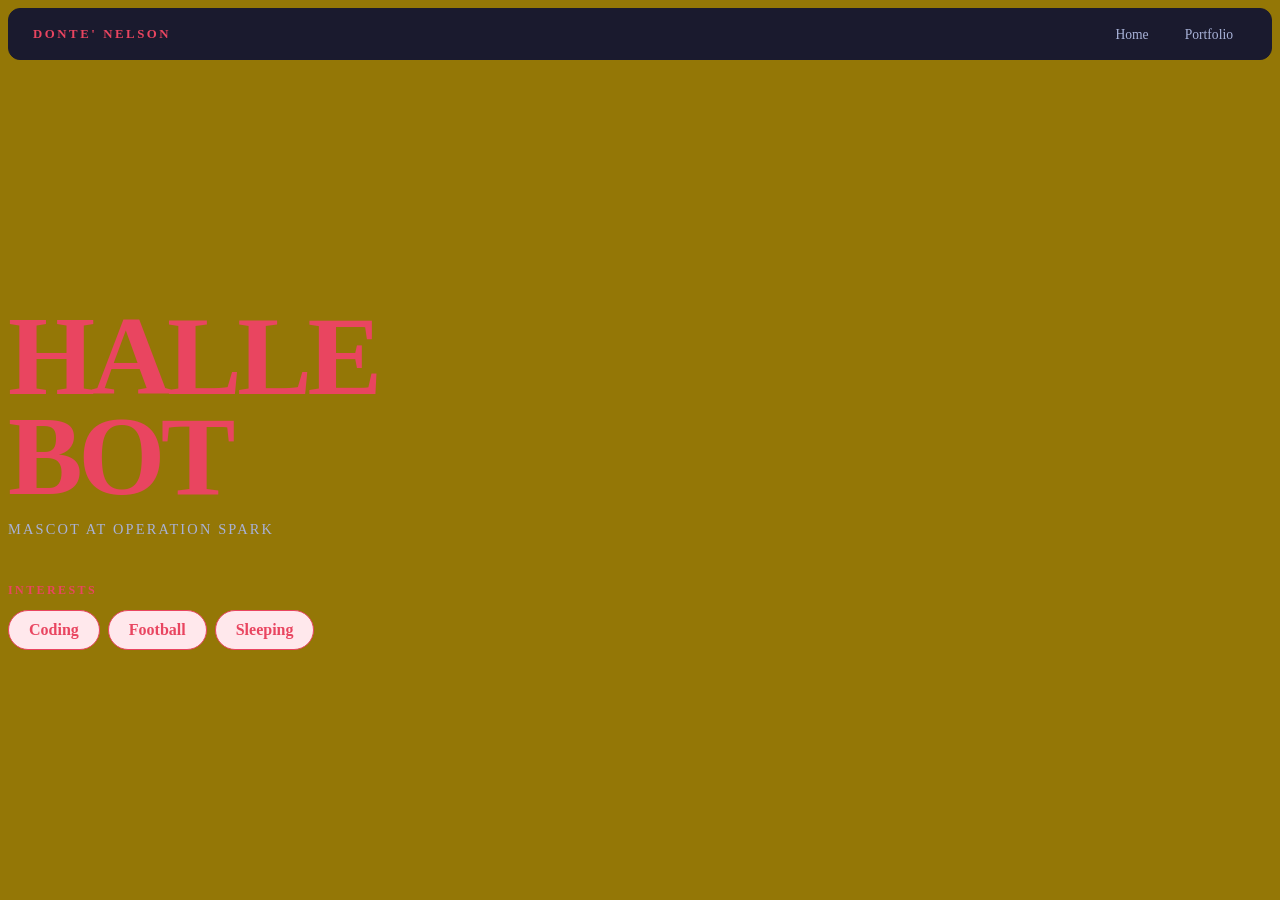
<file: index.html>
<!DOCTYPE html>
<html>

<head>
  <title>Donte' Nelson</title>
  <link rel="stylesheet" href="style.css" />
</head>

<body>
  <!-- All content goes here -->
  <div id="all-contents">
    <nav>
      <h1>Donte' Nelson</h1>
      <ul id="nav-ul">
        <li class="nav-li"><a href="index.html">Home</a></li>
        <li class="nav-li"><a href="portfolio.html">Portfolio</a></li>
      </ul>
    </nav>

  </div>
  <main>
    <div class="sidebar">

      <div class="content">
        <h2>Halle Bot</h2>
        <p>Mascot at Operation Spark</p>

        <div id="interests">
          <h3>Interests</h3>
          <ul>
            <li>Coding</li>
            <li>Football</li>
            <li>Sleeping</li>
          </ul>

        </div>
  </main>
  </div>

  </div>
</body>

</html>
</file>
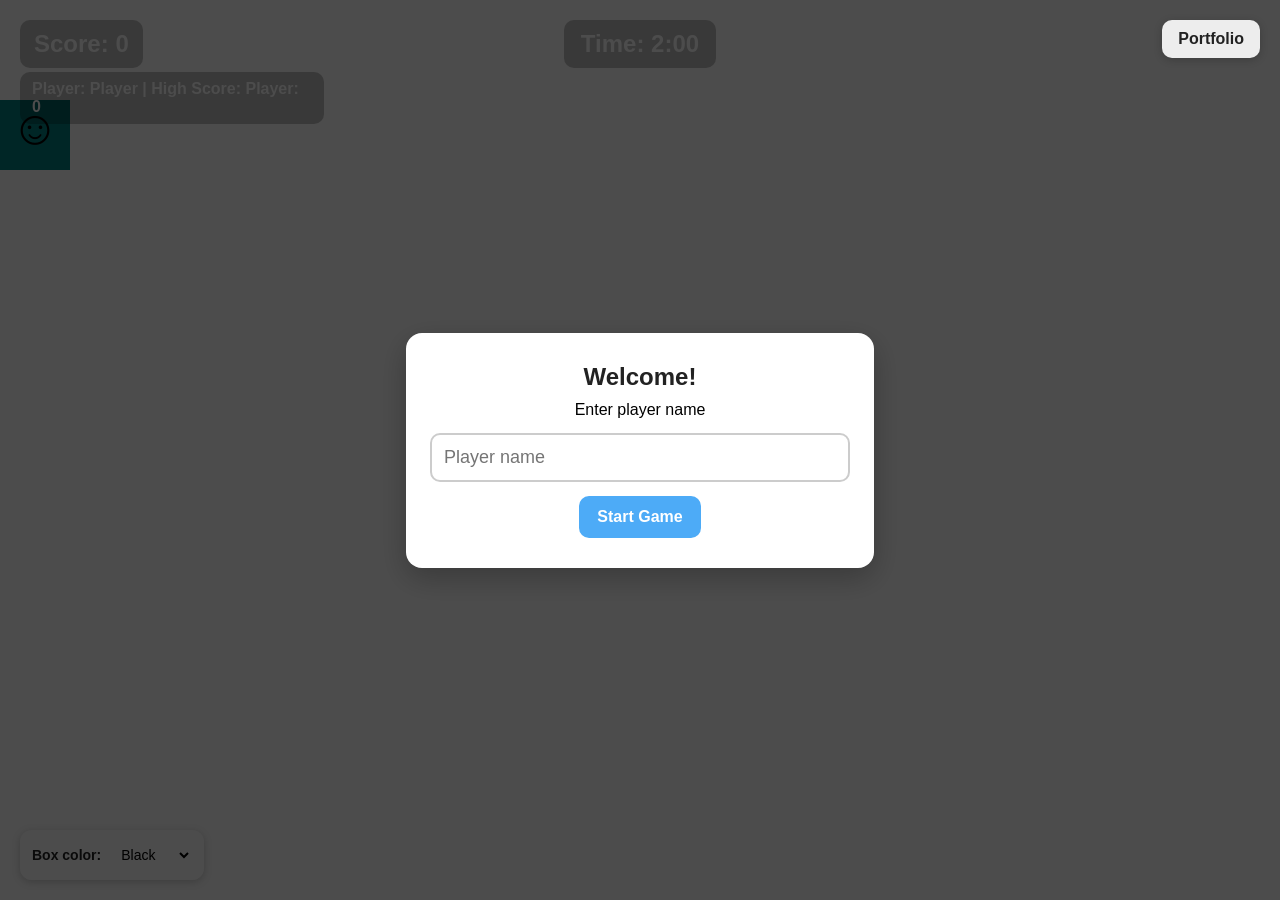
<file: fsd-projects/bouncing-box/index.html>
<!DOCTYPE html>
<html>

<head>
  <meta charset="utf-8" />
  <title>Bouncing Box</title>
  <script src="jquery.min.js"></script>
  <style>
    body {
      margin: 0;
      transition: background-color 0.25s ease;
    }

    .box {
      width: 70px;
      height: 70px;
      background-color: teal;
      font-size: 300%;
      text-align: center;
      user-select: none;
      display: block;
      position: absolute;
      top: 100px;
      left: 0px;
    }

    .board {
      height: 100vh;
      width: 100vw;
      position: relative;
      overflow: hidden;
      font-family: Arial, sans-serif;
    }

    .score {
      position: absolute;
      top: 20px;
      left: 20px;
      z-index: 10;
      background: rgba(0, 0, 0, 0.25);
      color: white;
      padding: 10px 14px;
      border-radius: 10px;
      font-size: 24px;
      font-weight: bold;
    }

    .scoreboard {
      position: absolute;
      top: 72px;
      left: 20px;
      z-index: 10;
      background: rgba(0, 0, 0, 0.25);
      color: white;
      padding: 8px 12px;
      border-radius: 10px;
      font-size: 16px;
      font-weight: bold;
      max-width: 280px;
    }

    .portfolio-btn {
      position: absolute;
      top: 20px;
      right: 20px;
      z-index: 30;
      background: rgba(255, 255, 255, 0.9);
      color: #222;
      border: none;
      border-radius: 10px;
      padding: 10px 16px;
      font-size: 16px;
      font-weight: bold;
      cursor: pointer;
      text-decoration: none;
      box-shadow: 0 2px 8px rgba(0, 0, 0, 0.2);
    }

    .color-picker {
      position: absolute;
      left: 20px;
      bottom: 20px;
      z-index: 10;
      background: rgba(255, 255, 255, 0.85);
      border-radius: 12px;
      padding: 10px 12px;
      display: flex;
      align-items: center;
      gap: 8px;
      box-shadow: 0 2px 8px rgba(0, 0, 0, 0.2);
    }

    .color-picker label {
      font-size: 14px;
      font-weight: bold;
      color: #222;
    }

    .color-picker select {
      border: none;
      border-radius: 8px;
      padding: 6px 8px;
      font-size: 14px;
      background: #fff;
    }

    .welcome-screen {
      position: fixed;
      inset: 0;
      background: rgba(0, 0, 0, 0.7);
      display: flex;
      align-items: center;
      justify-content: center;
      z-index: 20;
    }

    .welcome-card {
      background: white;
      border-radius: 16px;
      padding: 30px 24px;
      width: min(90vw, 420px);
      text-align: center;
      box-shadow: 0 10px 30px rgba(0, 0, 0, 0.25);
    }

    .welcome-card h2 {
      margin-top: 0;
      margin-bottom: 10px;
      color: #222;
    }

    .welcome-card input {
      width: 100%;
      box-sizing: border-box;
      margin: 14px 0;
      padding: 12px;
      border-radius: 10px;
      border: 2px solid #ccc;
      font-size: 18px;
    }

    .welcome-card button {
      background: #4dabf7;
      color: white;
      border: none;
      border-radius: 10px;
      padding: 12px 18px;
      font-size: 16px;
      font-weight: bold;
      cursor: pointer;
    }


    .timer {
      position: absolute;
      top: 20px;
      left: 50%;
      transform: translateX(-50%);
      z-index: 10;
      background: rgba(0, 0, 0, 0.25);
      color: white;
      padding: 10px 16px;
      border-radius: 10px;
      font-size: 24px;
      font-weight: bold;
      min-width: 120px;
      text-align: center;
    }

    .game-over-screen {
      position: fixed;
      inset: 0;
      background: rgba(0, 0, 0, 0.7);
      display: none;
      align-items: center;
      justify-content: center;
      z-index: 30;
    }

    .game-over-card {
      background: white;
      border-radius: 16px;
      padding: 30px 24px;
      width: min(90vw, 400px);
      text-align: center;
      box-shadow: 0 10px 30px rgba(0, 0, 0, 0.25);
    }

    .game-over-card h2 {
      margin-top: 0;
      color: #222;
    }

    .game-over-card button {
      background: #ff6b6b;
      color: white;
      border: none;
      border-radius: 10px;
      padding: 12px 18px;
      font-size: 18px;
      font-weight: bold;
      cursor: pointer;
      margin-top: 10px;
    }
  </style>
  <!-- 	<script src="//cdnjs.cloudflare.com/ajax/libs/jquery/2.1.1/jquery.min.js"></script> -->
</head>

<body class="board">
  <a class="portfolio-btn" href="../../portfolio.html">Portfolio</a>
  <div class="score">Score: <span id="score">0</span></div>
  <div class="scoreboard" id="scoreboard">Player: Player | High Score: 0</div>
  <div class="timer">Time: <span id="timer">2:00</span></div>

  <div class="color-picker">
    <label for="boxColor">Box color:</label>
    <select id="boxColor">
      <option value="black">Black</option>
      <option value="green">Green</option>
      <option value="red">Red</option>
      <option value="purple">Purple</option>
      <option value="brown">Brown</option>
      <option value="pink">Pink</option>
      <option value="gray">Gray</option>
      <option value="orange">Orange</option>
    </select>
  </div>

  <div class="welcome-screen" id="welcomeScreen">
    <div class="welcome-card">
      <h2>Welcome!</h2>
      <label for="playerName">Enter player name</label>
      <input id="playerName" type="text" maxlength="12" placeholder="Player name" />
      <button id="startGameBtn">Start Game</button>
    </div>
  </div>

  <div class="game-over-screen" id="gameOverScreen">
    <div class="game-over-card">
      <h2>Game Over</h2>
      <p id="finalScoreText">Final Score: 0</p>
      <button id="playAgainBtn">Play Again</button>
    </div>
  </div>

  <!-- HTML for the box -->
  <div class="box">☺</div>

  <script>
    (function () {
      "use strict";
      /* global jQuery */

      var box = jQuery(".box");
      var board = jQuery(".board");
      var boardWidth = board.width() - box.outerWidth();
      var boardHeight = board.height() - box.outerHeight();
      var colors = ["#ff6b6b", "#ffd93d", "#6bcf7b", "#4dabf7", "#b197fc", "#ff9f1c"];
      var colorIndex = 0;
      var backgroundTimer = setInterval(function () {
        colorIndex = (colorIndex + 1) % colors.length;
        jQuery("body").css("background-color", colors[colorIndex]);
      }, 1800);

      jQuery(window).on("resize", function () {
        boardWidth = board.width() - box.outerWidth();
        boardHeight = board.height() - box.outerHeight();

        if (positionX > boardWidth) {
          positionX = boardWidth;
        }
        if (positionY > boardHeight) {
          positionY = boardHeight;
        }
        if (positionX < 0) {
          positionX = 0;
        }
        if (positionY < 0) {
          positionY = 0;
        }

        moveBoxTo(positionX, positionY);
      });

      setInterval(update, 50);
      box.on("click", handleBoxClick);

      jQuery("#boxColor").on("change", function () {
        var selectedColor = jQuery(this).val();
        var colorMap = {
          black: "#000000",
          green: "#228B22",
          red: "#d62828",
          purple: "#6a0dad",
          brown: "#8b4513",
          pink: "#ff69b4",
          gray: "#808080",
          orange: "#ff8c00"
        };

        box.css("background-color", colorMap[selectedColor]);
      });

      function moveBoxTo(newPositionX, newPositionY) {
        box.css({
          left: newPositionX + "px",
          top: newPositionY + "px"
        });
      }

      function updateScoreboard() {
        var currentPlayer = playerName || "Player";
        var highScore = Number(localStorage.getItem("bouncingBoxHighScore")) || 0;
        var highScorePlayer = localStorage.getItem("bouncingBoxHighScorePlayer") || "Player";

        jQuery("#scoreboard").text("Player: " + currentPlayer + " | High Score: " + highScorePlayer + ": " + highScore);
      }

      function changeBoxText(newText) {
        box.text("☺");
        jQuery("#score").text(newText);
        updateScoreboard();
      }

      function changeBoardColor() {
        colorIndex = (colorIndex + 1) % colors.length;
        jQuery("body").css("background-color", colors[colorIndex]);
      }

      var positionX = 0;
      var positionY = 100;
      var points = 0;
      var speedX = 8;
      var speedY = 6;
      var playerName = "Player";
      var gameDuration = 120;
      var timeLeft = gameDuration;
      var isGameActive = false;
      var timerId = null;

      updateScoreboard();

      function updateTimerDisplay() {
        var minutes = Math.floor(timeLeft / 60);
        var seconds = timeLeft % 60;
        jQuery("#timer").text(minutes + ":" + (seconds < 10 ? "0" : "") + seconds);
      }

      function startGame() {
        isGameActive = true;
        points = 0;
        positionX = 0;
        positionY = 100;
        speedX = 8;
        speedY = 6;
        timeLeft = gameDuration;
        updateTimerDisplay();
        jQuery("#score").text(points);
        moveBoxTo(positionX, positionY);
        jQuery("#gameOverScreen").hide();
        jQuery("#welcomeScreen").hide();

        if (timerId) {
          clearInterval(timerId);
        }

        timerId = setInterval(function () {
          if (!isGameActive) {
            return;
          }

          timeLeft -= 1;
          updateTimerDisplay();

          if (timeLeft <= 0) {
            timeLeft = 0;
            updateTimerDisplay();
            endGame();
          }
        }, 1000);
      }

      function endGame() {
        isGameActive = false;
        if (timerId) {
          clearInterval(timerId);
          timerId = null;
        }

        var currentHighScore = Number(localStorage.getItem("bouncingBoxHighScore")) || 0;
        if (points > currentHighScore) {
          localStorage.setItem("bouncingBoxHighScore", points);
          localStorage.setItem("bouncingBoxHighScorePlayer", playerName);
        }

        updateScoreboard();
        jQuery("#finalScoreText").text("Final Score: " + points);
        jQuery("#gameOverScreen").css("display", "flex");
      }

      jQuery("#startGameBtn").on("click", function () {
        playerName = jQuery("#playerName").val().trim() || "Player";
        updateScoreboard();
        startGame();
      });

      jQuery("#playAgainBtn").on("click", function () {
        startGame();
      });

      updateTimerDisplay();

      function update() {
        if (!isGameActive) {
          return;
        }
        positionX += speedX;
        positionY += speedY;

        var hitLeftOrRight = false;
        var hitTopOrBottom = false;
        var hitCorner = false;

        if (positionX >= boardWidth) {
          positionX = boardWidth;
          speedX *= -1;
          hitLeftOrRight = true;
        } else if (positionX <= 0) {
          positionX = 0;
          speedX *= -1;
          hitLeftOrRight = true;
        }

        if (positionY >= boardHeight) {
          positionY = boardHeight;
          speedY *= -1;
          hitTopOrBottom = true;
        } else if (positionY <= 0) {
          positionY = 0;
          speedY *= -1;
          hitTopOrBottom = true;
        }

        if ((positionX === 0 || positionX === boardWidth) && (positionY === 0 || positionY === boardHeight)) {
          hitCorner = true;
        }

        if (hitCorner) {
          changeBoardColor();
        }

        moveBoxTo(positionX, positionY);
      }

      function handleBoxClick() {
        if (!isGameActive) {
          return;
        }

        points++;
        speedX = (speedX >= 0 ? speedX : -speedX) + 1;
        speedY = (speedY >= 0 ? speedY : -speedY) + 1;
        changeBoxText(points);
      }
    })();
  </script>
</body>

</html>
</file>
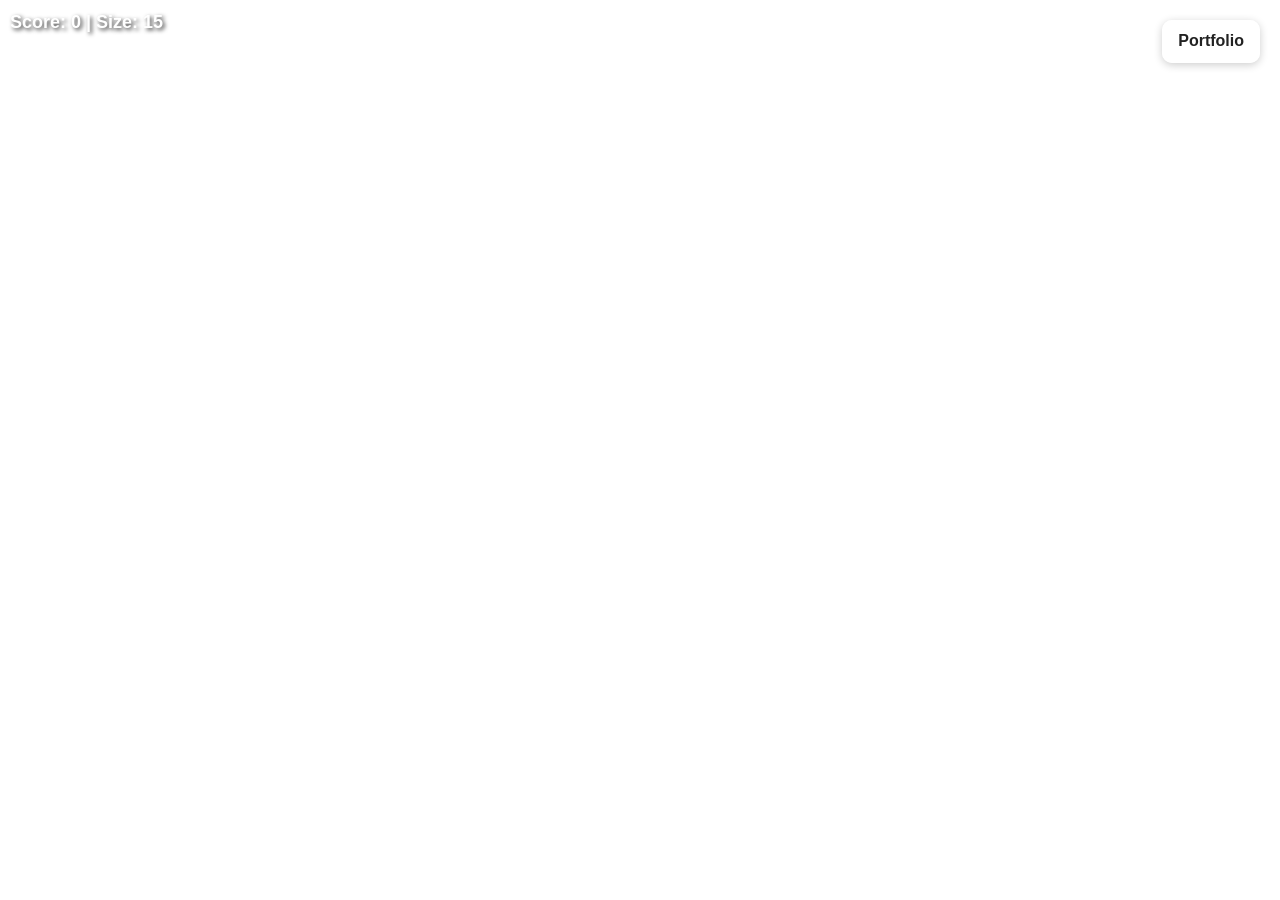
<file: fsd-projects/circularity/index.html>
<!doctype html>

<html>

<head>
    <meta charset="utf-8">

    <title>Operation Spark || Motion Poem</title>
    <meta name="description" content="Operation Spark Motion Poem">
    <meta name="author" content="operationspark.org">
    <meta name="viewport" content="width=device-width, initial-scale=1.0">

    <link href="css/bootstrap.min.css" rel="stylesheet" media="screen">
    <link href="css/style.css" rel="stylesheet">

    <!-- all core CreateJS and 3rd party libraries are listed here: -->
    <script src="bower_components/lodash/lodash.min.js"></script>
    <script src="https://code.createjs.com/1.0.0/easeljs.min.js"></script>
    <script src="https://code.createjs.com/1.0.0/tweenjs.min.js"></script>
    <script src="bower_components/opspark-draw/draw.js"></script>
    <script src="bower_components/racket/racket.js"></script>

    <!-- our app javascript code -->
    <script src="js/opspark.js"></script>
    <script src="js/multiplayer.js"></script>
    <script src="js/gamification.js"></script>
    <script src="js/init.js"></script>

    <style type="text/css">
        /*override default styles here*/
    </style>
</head>

<body>
    <a class="portfolio-btn" href="../../portfolio.html">Portfolio</a>
    <div style="position: relative; display: inline-block;">
        <canvas id="canvas" width="500" height="500"></canvas>

        <!-- Game UI -->
        <div id="score"
            style="position: absolute; top: 10px; left: 10px; color: white; font-family: Arial, sans-serif; font-size: 18px; font-weight: bold; text-shadow: 2px 2px 4px rgba(0,0,0,0.8); z-index: 10;">
            Score: 0 | Size: 15
        </div>

        <div id="multiplayerScore"
            style="position: absolute; top: 10px; right: 10px; color: white; font-family: Arial, sans-serif; font-size: 16px; font-weight: bold; text-shadow: 2px 2px 4px rgba(0,0,0,0.8); z-index: 10; display: none;">
            <div style="color: #0080FF;">Opponent: Size 15</div>
            <div id="gameTimer" style="color: #FFD700; margin-top: 5px;">Time: 60s</div>
        </div>

        <div id="instructions"
            style="position: absolute; top: 50%; left: 50%; transform: translate(-50%, -50%); color: white; font-family: Arial, sans-serif; text-align: center; background: rgba(0,0,0,0.7); padding: 20px; border-radius: 10px; z-index: 10; display: none;">
            <h2 style="margin: 0 0 10px 0; color: #00FF00;">Circularity</h2>
            <div id="gameMode" style="margin-bottom: 15px;">
                <button id="singlePlayerBtn" class="game-mode-btn">Single Player</button>
                <button id="hostGameBtn" class="game-mode-btn">Local Multiplayer</button>
            </div>
            <div id="singlePlayerInstructions">
                <p style="margin: 5px 0;">🟢 You are the GREEN circle</p>
                <p style="margin: 5px 0;">Use <strong>WASD</strong> to move</p>
                <p style="margin: 5px 0;">Absorb smaller circles to grow!</p>
                <p style="margin: 5px 0;">Avoid larger circles or you'll be absorbed!</p>
                <p style="margin: 15px 0 5px 0; color: #FFD700;"><strong>Press any key to start!</strong></p>
            </div>
            <div id="multiplayerInstructions" style="display: none;">
                <p style="margin: 5px 0;">🟢 Player 1: GREEN circle | 🔵 Player 2: BLUE circle</p>
                <p style="margin: 5px 0;">Player 1 uses <strong>WASD</strong> | Player 2 uses <strong>Arrow
                        Keys</strong></p>
                <p style="margin: 5px 0;">Absorb circles and each other to grow!</p>
                <p style="margin: 5px 0;">Biggest circle after 60 seconds wins!</p>
                <p style="margin: 15px 0 5px 0; color: #FFD700;"><strong>Press any key to start!</strong></p>
            </div>
        </div>
    </div>
    <script id="motion-poem">
        (function () {
            init(window);
            window.opspark.makeGame();
        })();
    </script>
</body>

</html>
</file>
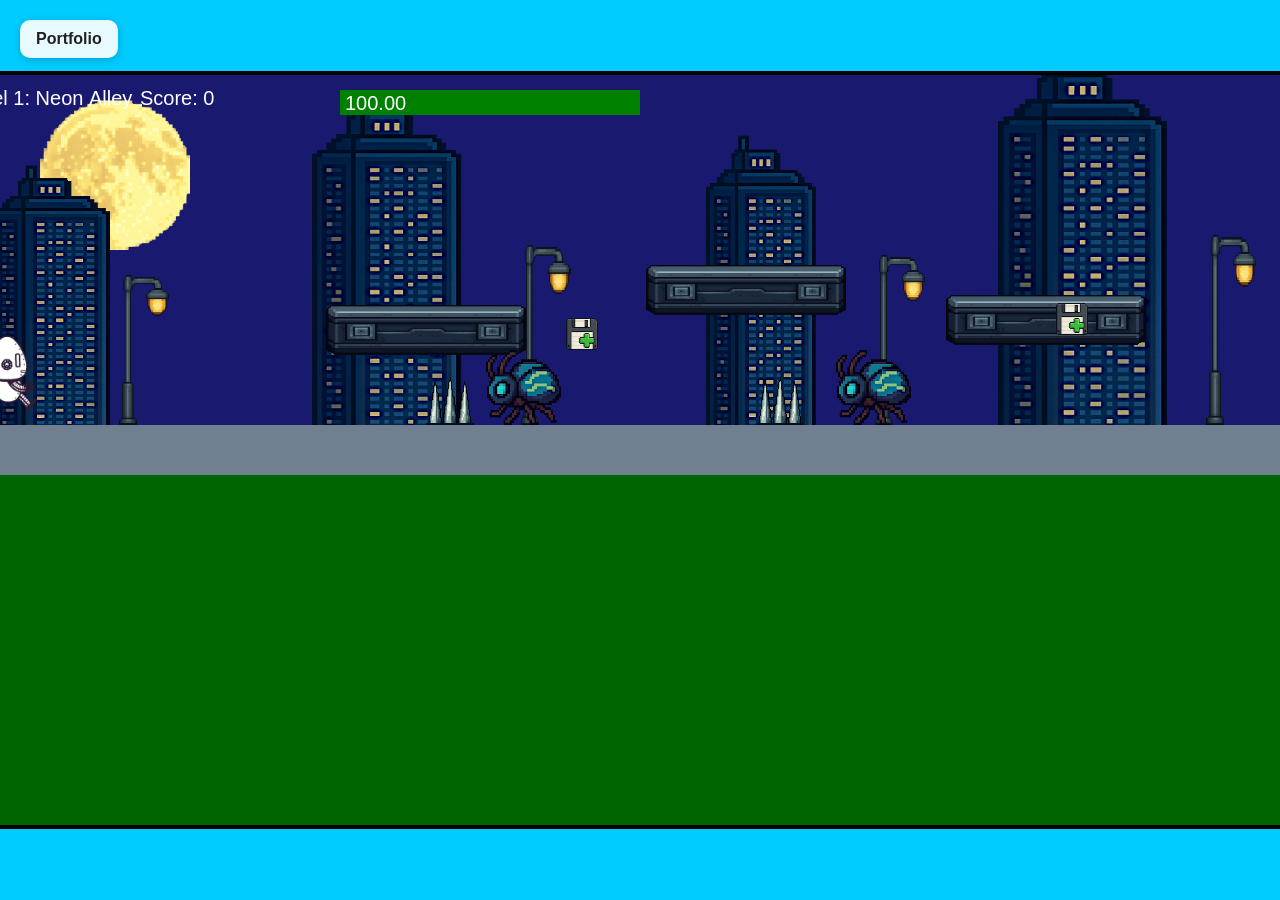
<file: fsd-projects/runtime/index.html>
<!DOCTYPE html>
<html lang="en">

<head>
  <meta charset="UTF-8" />
  <meta name="viewport" content="width=device-width, initial-scale=1.0" />
  <title>Runtime Neo</title>
  <link rel="stylesheet" href="runtime.css" />
  <script src="https://code.jquery.com/jquery-3.1.0.js"></script>
  <script src="setup.js"></script>
  <script src="levels.js"></script>
  <script src="scenery.js"></script>
  <script src="student.js"></script>
  <script src="main.js"></script>
</head>

<body id="body">
  <a class="portfolio-btn" href="../../portfolio.html">Portfolio</a>
  <canvas id="gameCanvas" width="1400" height="750"></canvas>
  <img id="player" src="images/halle.png" />
  <img id="projectile" src="images/projectile.png" />
  <img id="basicPlatform" src="images/interactable/basicPlatform.png" />
  <img id="spikes" src="images/interactable/spikes.png" />
  <img id="bug" src="images/interactable/bug.png" />
  <img id="healthUp" src="images/interactable/healthUp.png" />
  <img id="flag" src="images/interactable/flag.png" />
  <img id="moon" src="images/backgrounds/moon.png" />
  <img id="building" src="images/backgrounds/building.png" />
  <img id="lamp" src="images/backgrounds/lamp.png" />
</body>

</html>
</file>
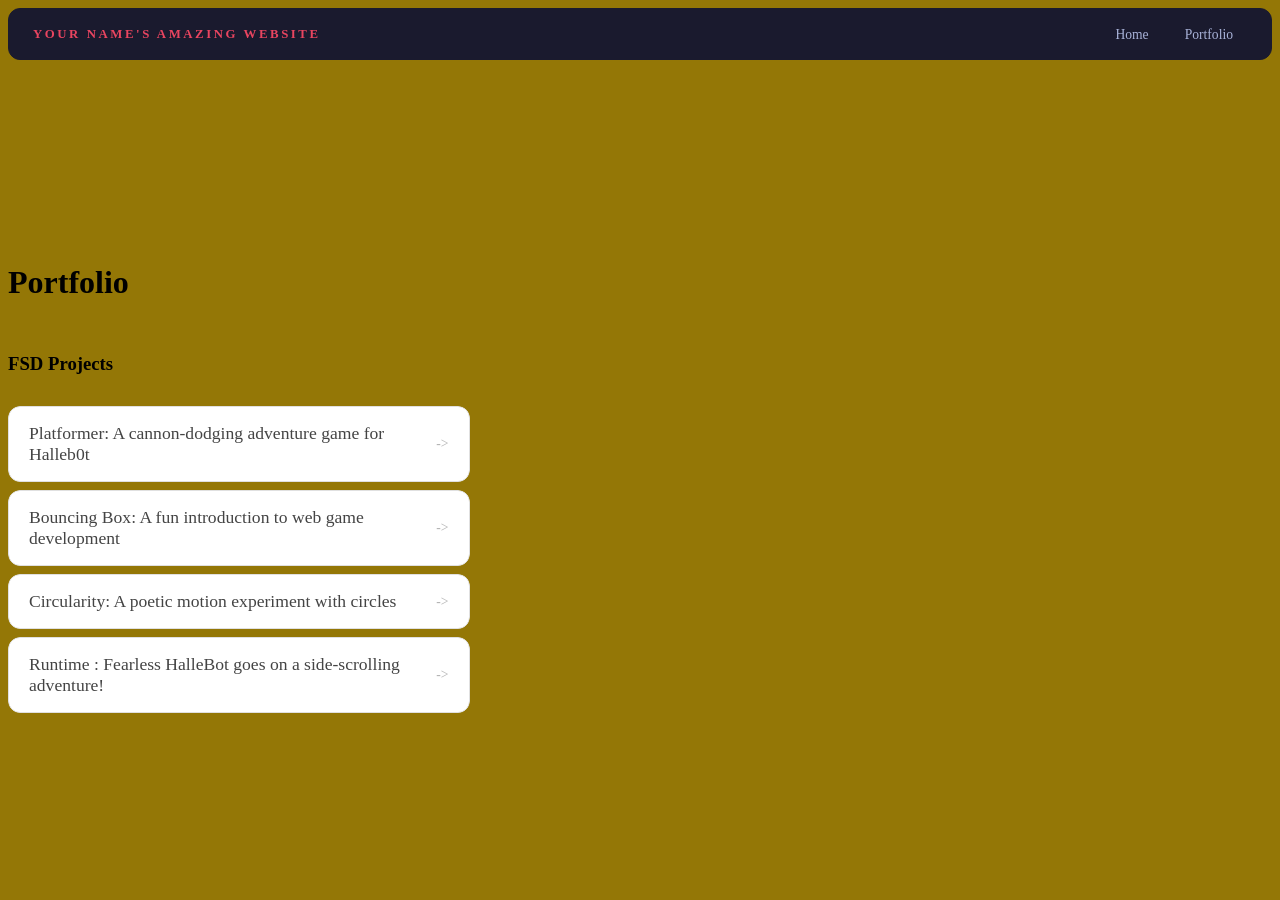
<file: portfolio.html>
<!DOCTYPE html>
<html>
  <head>
    <title>Donte</title>
    <link rel="stylesheet" href="style.css" />
  </head>

  <body>
    <!-- All content goes here -->
    <div id="all-contents">
      <nav>
<h1>Your Name's Amazing Website</h1>
  <ul id="nav-ul">
    <li class="nav-li">
      <a href="index.html">Home</a>
    </li>
    <li class="nav-li">
      <a href="portfolio.html">Portfolio</a>
    </li>
  </ul>
  </nav>

  <main>
<div class="content">
    <h1>Portfolio</h1>
    <h3>FSD Projects</h3>
    <ul id="portfolio">
<li>
  <a href="fsd-projects/platformer/">Platformer: A cannon-dodging adventure game for Halleb0t</a>
</li>
<li>
  <a href="fsd-projects/bouncing-box/">Bouncing Box: A fun introduction to web game development</a>
</li>
<li>
  <a href="fsd-projects/circularity/">Circularity: A poetic motion experiment with circles</a>
</li>
<li>
 <a href="fsd-projects/runtime/">Runtime : Fearless HalleBot goes on a side-scrolling adventure!</a>
</li>

    </ul>

    <!-- ASD Projects will go here -->

  </div>
  </main>

    </div>
  </body>
</html>
</file>
<file: style.css>
body {
 background: #947706;
}


main {
 display: grid;
 grid-template-columns: minmax(220px, 1fr) minmax(420px, 1.6fr);
 align-items: center;
 min-height: calc(100vh - 160px);
 gap: clamp(32px, 5vw, 80px);
}


.sidebar {
 width: 100%;
}


.content {
 display: flex;
 flex-direction: column;
 align-items: flex-start;
 gap: 12px;
}
h2 {
 margin: 0;
 font-size: clamp(4rem, 10vw, 7rem);
 line-height: 0.9;
 font-weight: 900;
 letter-spacing: -0.04em;
 text-transform: uppercase;
 color: #000;
}


.content > p {
 margin: 0;
 color: #999;
 font-size: 0.9rem;
 text-transform: uppercase;
 letter-spacing: 0.15em;
 line-height: 1.4;
}
h2 {
 color: #e94560; /* bright accent */
}


.content p {
 color: #a8b2d8;
}
#interests {
 margin-top: 32px;
 width: 100%;
}


#interests h3 {
 margin: 0 0 12px;
 font-size: 0.75rem;
 font-weight: 700;
 text-transform: uppercase;
 letter-spacing: 0.2em;
 color: #aaa;
}


#interests ul {
 list-style: none;
 margin: 0;
 padding: 0;
 display: flex;
 flex-wrap: wrap;
 gap: 8px;
}


#interests li {
 color: #555;
 font-size: 1rem;
 font-weight: 600;
 padding: 10px 20px;
 background: #fff;
 border: 1px solid #ddd;
 border-radius: 100px;
 transition:
   background 0.25s ease,
   color 0.25s ease,
   transform 0.25s ease;
 cursor: default;
}


#interests li:hover {
 background: #000;
 color: #fff;
 border-color: #000;
 transform: translateY(-2px);
}
#interests h3 {
 color: #e94560;
}


#interests li {
 background: #ffe8ec;
 border-color: #e94560;
 color: #e94560;
}


#interests li:hover {
 background: #e94560;
 color: #fff;
}
.sidebar-img {
 width: 100%;
 max-width: 760px;
 aspect-ratio: 3 / 4;
 object-fit: cover;
 display: block;
 border-radius: 16px;
 filter: grayscale(100%);
 box-shadow: 0 8px 30px rgba(0, 0, 0, 0.12);
 transition:
   filter 0.4s ease,
   transform 0.4s ease,
   box-shadow 0.4s ease;
}


.sidebar-img:hover {
 filter: grayscale(0%);
 transform: translateY(-4px);
 box-shadow: 0 16px 40px rgba(0, 0, 0, 0.18);
}
.sidebar-img {
 width: 100%;
 max-width: 760px;
 aspect-ratio: 3 / 4;
 object-fit: cover;
 display: block;
 border-radius: 24px;
 box-shadow: 0 8px 30px rgba(0, 0, 0, 0.12);
}
nav {
 display: flex;
 justify-content: space-between;
 align-items: center;
 margin-bottom: 48px;
 padding: 16px 24px;
 background: #fff;
 border: 1px solid #e0e0e0;
 border-radius: 12px;
}


nav h1 {
 margin: 0;
 font-size: 0.8rem;
 font-weight: 700;
 text-transform: uppercase;
 letter-spacing: 0.2em;
 color: #000;
}


#nav-ul {
 list-style: none;
 display: flex;
 gap: 8px;
 margin: 0;
 padding: 0;
}


.nav-li a {
 color: #666;
 text-decoration: none;
 font-size: 0.85rem;
 font-weight: 500;
 padding: 6px 14px;
 border-radius: 8px;
 transition:
   background 0.25s ease,
   color 0.25s ease;
}


.nav-li a:hover {
 background: #000;
 color: #fff;
}
nav {
 background: #1a1a2e;
 border-color: #1a1a2e;
}


nav h1 {
 color: #e94560;
}


.nav-li a {
 color: #a8b2d8;
}


.nav-li a:hover {
 background: #e94560;
 color: #fff;
}
.content h1 {
  color: black;
}

#portfolio {
  list-style: none;
  margin: 0;
  padding: 0;
  width: 100%;
  display: flex;
  flex-direction: column;
  gap: 8px;
}

#portfolio li {
  border-radius: 12px;
  overflow: hidden;
}

#portfolio a {
  display: flex;
  justify-content: space-between;
  align-items: center;
  text-decoration: none;
  color: #444;
  padding: 16px 20px;
  font-size: 1.1rem;
  font-weight: 500;
  background: #fff;
  border: 1px solid #e0e0e0;
  border-radius: 12px;
  transition: background 0.25s ease, color 0.25s ease, transform 0.25s ease;
}

#portfolio a:hover {
  background: #000;
  color: #fff;
  transform: translateX(4px);
}

#portfolio a::after {
  content: "->";
  font-size: 0.85rem;
  opacity: 0.4;
  transition: opacity 0.25s ease;
  white-space: nowrap;
}

#portfolio a:hover::after {
  opacity: 1;
}
</file>
<file: fsd-projects/circularity/css/style.css>
/* Game mode button styles */
.game-mode-btn {
  margin: 5px;
  padding: 10px 15px;
  border: none;
  border-radius: 5px;
  cursor: pointer;
  font-weight: bold;
  transition: all 0.3s ease;
  position: relative;
}

.game-mode-btn:hover {
  transform: translateY(-2px);
  box-shadow: 0 4px 8px rgba(0, 0, 0, 0.3);
}

.game-mode-btn.selected {
  transform: scale(1.05);
  box-shadow: 0 0 15px rgba(255, 215, 0, 0.6);
  border: 2px solid #ffd700;
}

.game-mode-btn.selected::after {
  content: "✓";
  position: absolute;
  top: -5px;
  right: -5px;
  background: #ffd700;
  color: black;
  border-radius: 50%;
  width: 20px;
  height: 20px;
  display: flex;
  align-items: center;
  justify-content: center;
  font-size: 12px;
  font-weight: bold;
}

.portfolio-btn {
  position: absolute;
  top: 20px;
  right: 20px;
  z-index: 20;
  background: rgba(255, 255, 255, 0.9);
  color: #222;
  border: none;
  border-radius: 10px;
  padding: 10px 16px;
  font-size: 16px;
  font-weight: bold;
  text-decoration: none;
  box-shadow: 0 2px 8px rgba(0, 0, 0, 0.2);
}

#singlePlayerBtn {
  background: #00ff00;
  color: black;
}

#hostGameBtn {
  background: #0080ff;
  color: white;
}
</file>
<file: fsd-projects/runtime/runtime.css>
/* runtime.css */
/* Styles for Runtime Neo auto-runner game */

img {
  display: none;
}

#gameCanvas {
  position: absolute;
  border: 4px solid #000;
  top: 50%;
  left: 50%;
  transform: translate(-50%, -50%);
}

body {
  margin: 0;
  background-color: #00ccff;
  font-family: Arial, sans-serif;
  text-align: center;
  overflow: hidden;
}

.portfolio-btn {
  position: absolute;
  top: 20px;
  left: 20px;
  z-index: 20;
  background: rgba(255, 255, 255, 0.9);
  color: #222;
  border: none;
  border-radius: 10px;
  padding: 10px 16px;
  font-size: 16px;
  font-weight: bold;
  text-decoration: none;
  box-shadow: 0 2px 8px rgba(0, 0, 0, 0.2);
}
</file>
